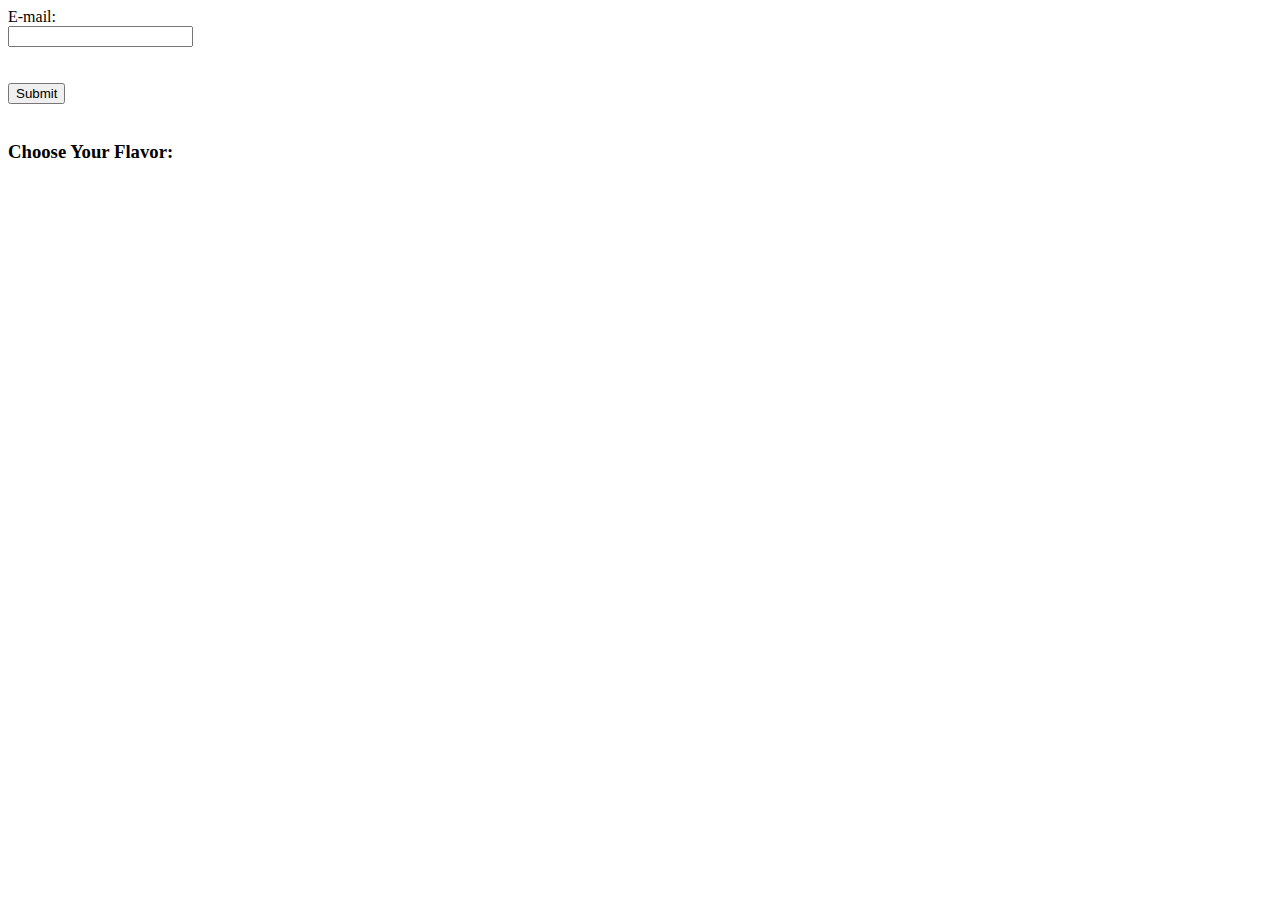
<file: coffee-req/src/main/webapp/secure/index.html>
<!DOCTYPE html>

<html>
<head>
    <title></title>
    <link href="http://cdn.kendostatic.com/2014.1.416/styles/kendo.common.min.css" rel="stylesheet" />
    <link href="http://cdn.kendostatic.com/2014.1.416/styles/kendo.default.min.css" rel="stylesheet" />
	<link href="style.css" rel="stylesheet" />
    <script src="http://code.jquery.com/jquery-1.9.1.min.js"></script>
    <script src="http://cdn.kendostatic.com/2014.1.416/js/kendo.all.min.js"></script>
	<script src="nespresso.js"></script>
</head>
<body>
<div>	
			<label>E-mail: </label><br />
			<input id="email" class="k-textbox" type="text"><br />
			<label class="emptyEmail">Please fill in a valid email</label><br /><br />
			<button class="k-button" id="submit">Submit</button><br /><br />
		</div>
		
    <div id="mainContainer" >
		<h3>Choose Your Flavor: </h3>
        <div id="listView"></div>
		
	</div>
	
	

    <script type="text/x-kendo-template" id="template">
        <div id="#= ProductID #" class="product">
            <img src="Cap/#= ProductID #.png" alt="#: ProductName # image" /><br />
            <label>#:ProductName#</label><br />
			<label>#:Price# NIS</label><br />
			<input id="amount#= ProductID #" class="nTextbox" />
        </div>
		
    </script>

</body>
</html>
</file>
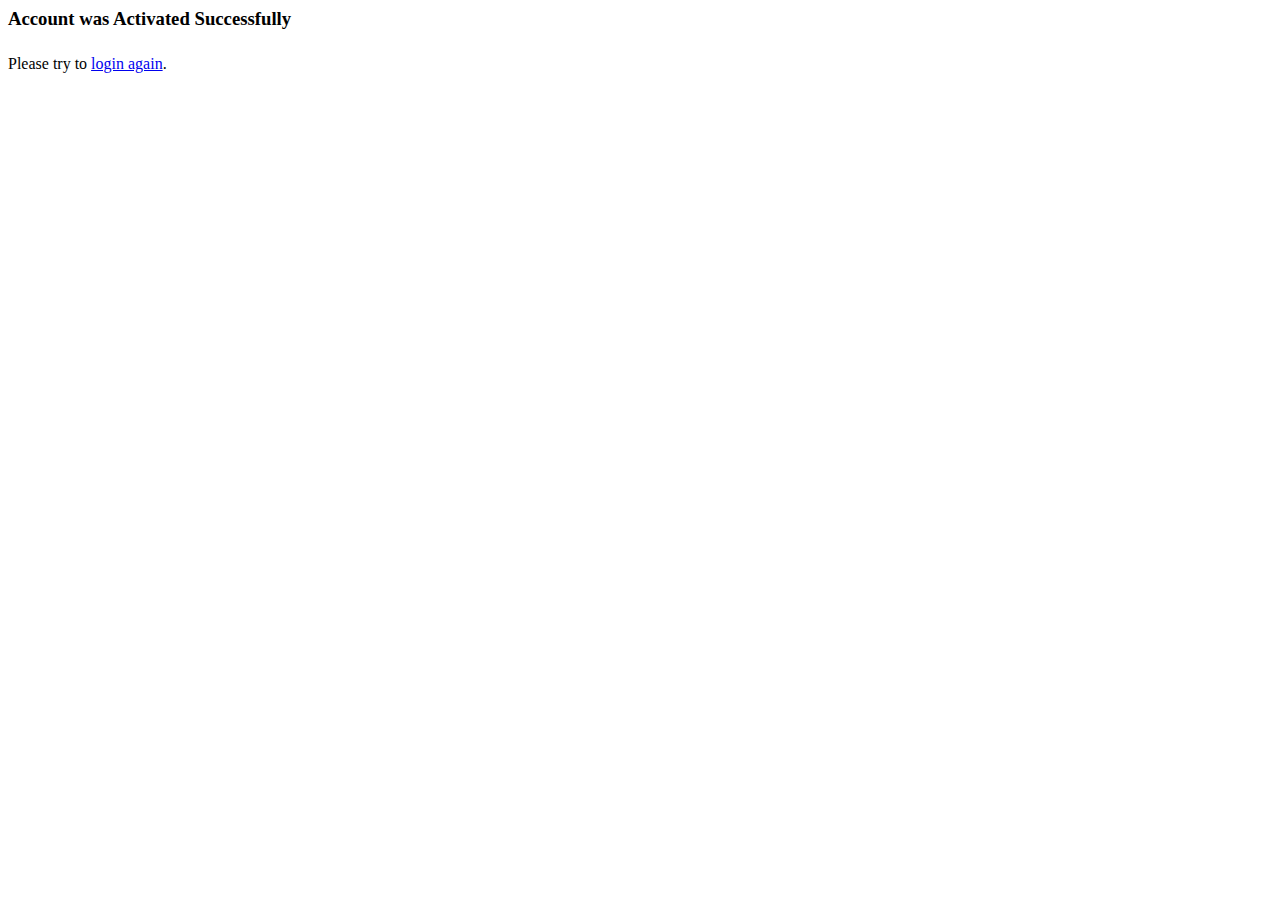
<file: coffee-req/src/main/webapp/login/AccountActivated.htm>
<html>
<head>
	<title>Account was Activated Successfully</title>
</head>

<body>
	<h3>Account was Activated Successfully</h3>
			<div style="margin-top:  25px ;position: relative; font:15px">
					Please try to <a href="../secured/order.jsp">login again</a>. 
			</div>

</body>
</html>
</file>
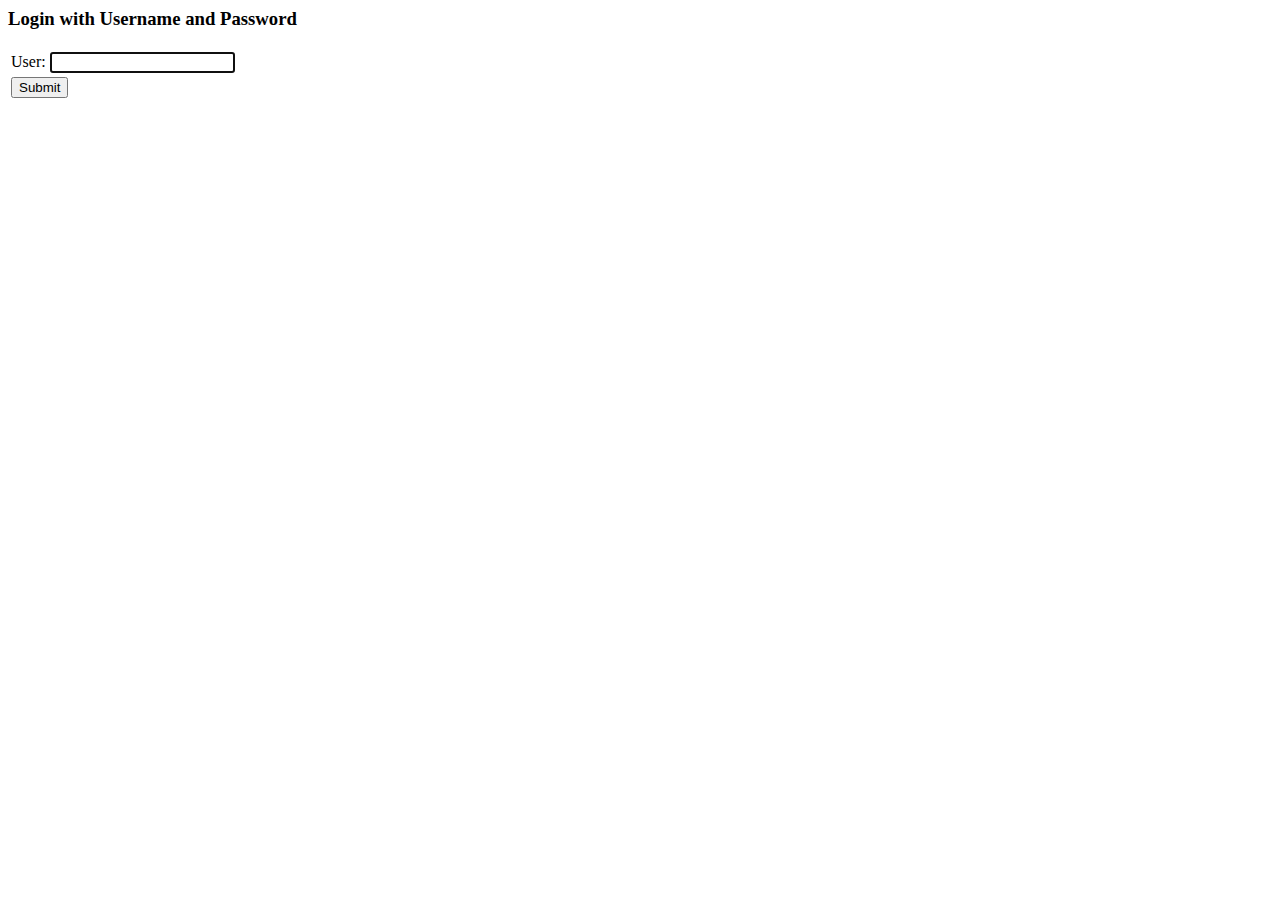
<file: coffee-req/src/main/webapp/login/forgotPassword.htm>
<html>
<head>
<title>Forgor Password Page</title>
</head>

<body onload='document.f.email.focus();'>
	<h3>Login with Username and Password</h3>
	<form name='f' action='../forgotPasswordPage'
		method='POST'>
		<table>
			<tr>
				<td>User:</td>
				<td><input type='text' name='email' value=''></td>
			</tr>
			<tr>
				<td colspan='2'><input name="submit" type="submit"
					value="Submit" /></td>
			</tr>
		</table>
	</form>
</body>
</html>
</file>
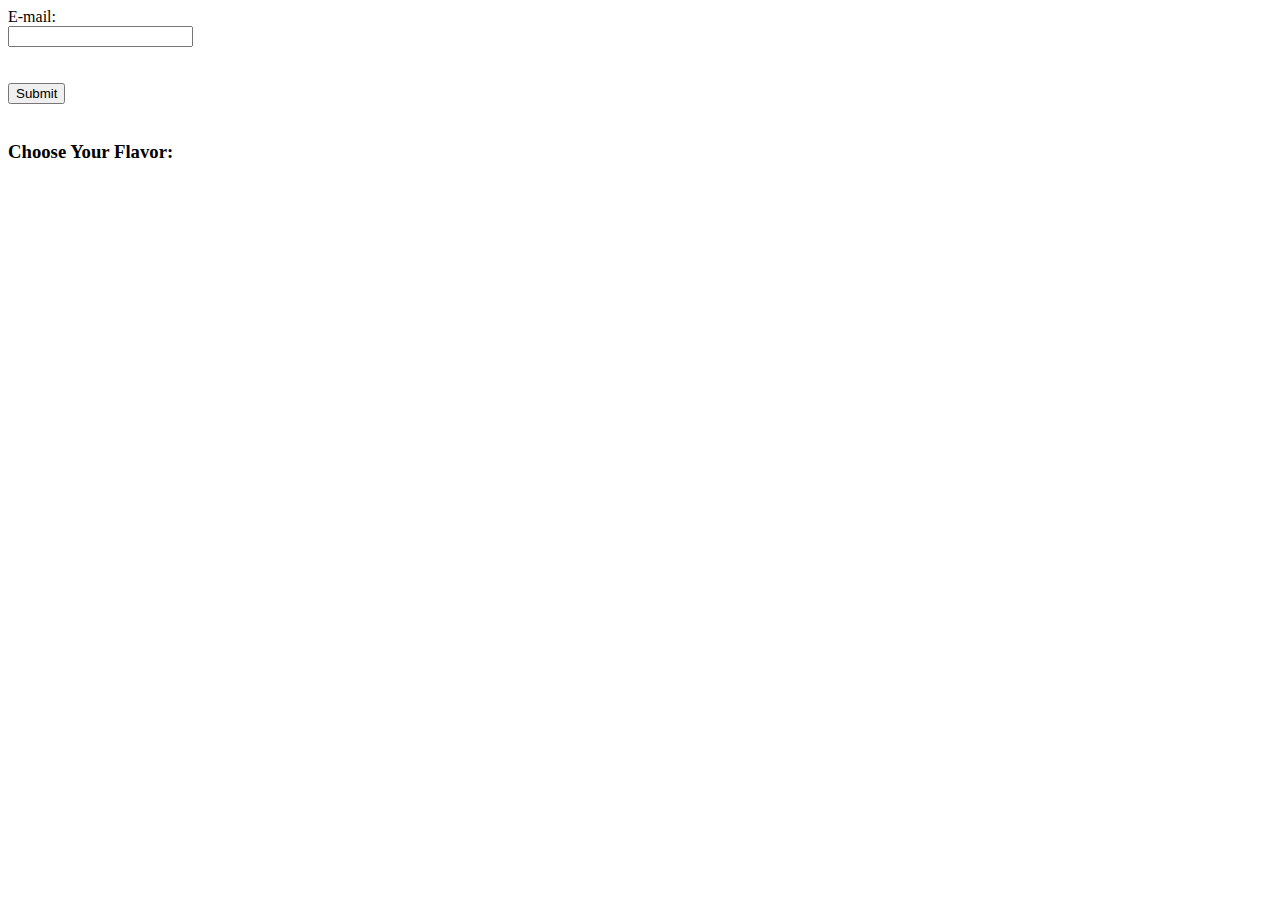
<file: coffee-req/src/main/webapp/secured_resources/order.html>
<!DOCTYPE html>

<html>
<head>
    <title></title>
    <link href="http://cdn.kendostatic.com/2014.1.416/styles/kendo.common.min.css" rel="stylesheet" />
    <link href="http://cdn.kendostatic.com/2014.1.416/styles/kendo.default.min.css" rel="stylesheet" />
	<link href="style.css" rel="stylesheet" />
    <script src="http://code.jquery.com/jquery-1.9.1.min.js"></script>
    <script src="http://cdn.kendostatic.com/2014.1.416/js/kendo.all.min.js"></script>
	<script src="nespresso.js"></script>
</head>
<body>
<div>	
			<label>E-mail: </label><br />
			<input id="email" class="k-textbox" type="text"><br />
			<label class="emptyEmail">Please fill in a valid email</label><br /><br />
			<button class="k-button" id="submit">Submit</button><br /><br />
		</div>
		
    <div id="mainContainer" >
		<h3>Choose Your Flavor: </h3>
        <div id="listView"></div>
		
	</div>
	
	

    <script type="text/x-kendo-template" id="template">
        <div id="#= ProductID #" class="product">
            <img src="../Cap/#= ProductID #.png" alt="#: ProductName # image" /><br />
            <label>#:ProductName#</label><br />
			<label>#:Price# NIS</label><br />
			<input id="amount#= ProductID #" class="nTextbox" />
        </div>
		
    </script>

</body>
</html>
</file>
<file: coffee-req/src/main/webapp/secure/style.css>
.product {
            float: left;
        }
#mainContainer {
	height: 400px;	
}

.emptyEmail {
	color: red;
	display: none;
}

.capName {
	align: center;
}
</file>
<file: coffee-req/src/main/webapp/secured_resources/style.css>
.product {
            float: left;
        }
#mainContainer {
	height: 400px;	
}

.emptyEmail {
	color: red;
	display: none;
}

.capName {
	align: center;
}
</file>
